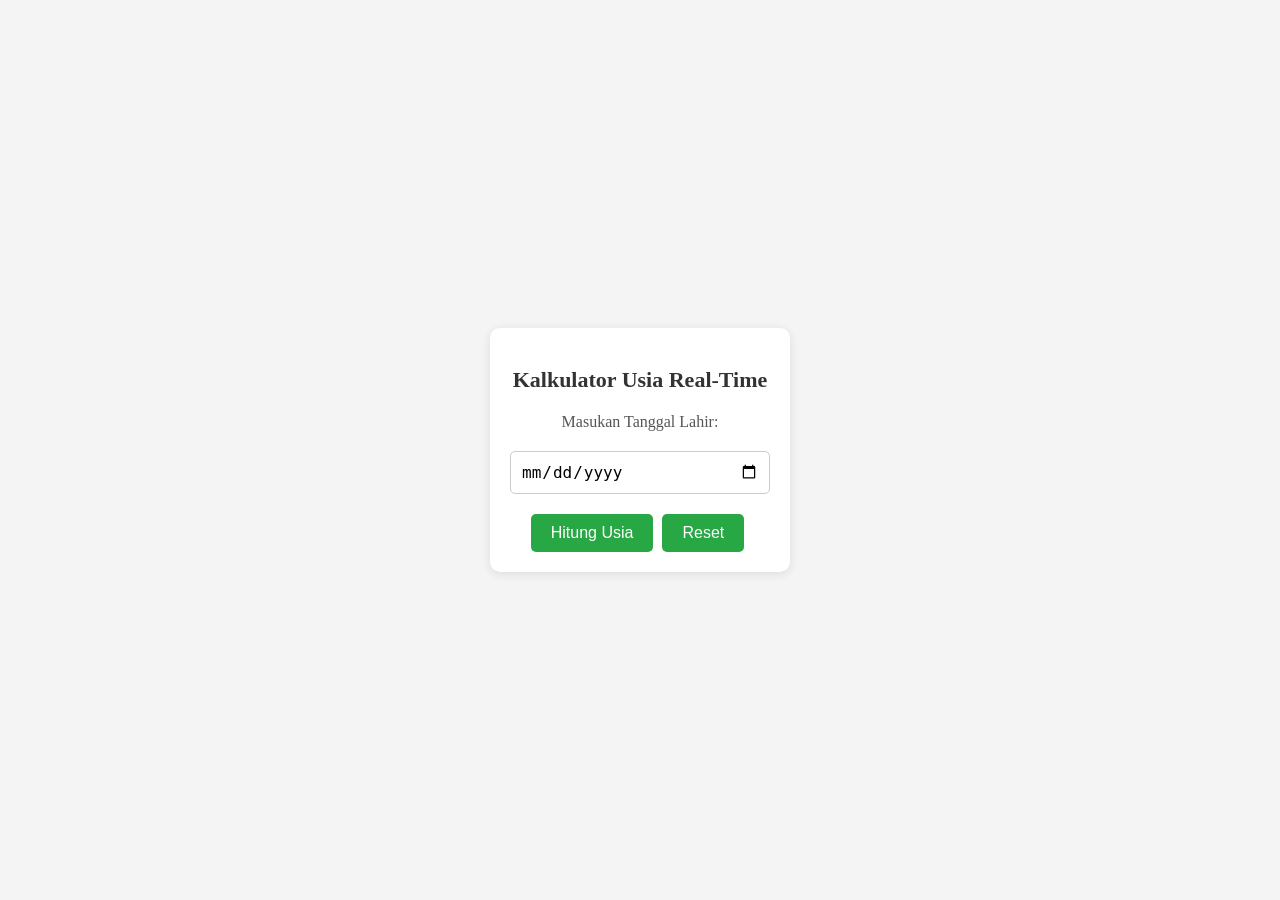
<file: index.html>
<!DOCTYPE html>
<html>
  <head>
    <meta http-equiv="content-type" content="text/html; charset=utf-8" />
    <meta name="viewport" content="width=device-width, initial-scale=1.0">
    <title>Kalkulator Usia</title>
    <link rel="stylesheet" href="style.css" />
  </head>
  <body>
    <div class="container">
      <h2>Kalkulator Usia Real-Time</h2>
      <label for="birthdate">Masukan Tanggal Lahir:</label>
      <input type="date" id="birthdate" />
      <button onclick="calculate()">Hitung Usia</button>
      <button onclick="reset()">Reset</button>
      <div class="result" id="result">
        <p><strong>Usia Anda:</strong></p>
        <p id="years">Tahun: 0</p>
        <p id="months">Bulan: 0</p>
        <p id="days">Hari: 0</p>
        <p id="hours">Jam: 0</p>
        <p id="minutes">Menit: 0</p>
        <p id="second">Detik: 0</p>
      </div>
    </div>
    <script src="script.js"></script>
  </body>
</html>
</file>
<file: style.css>
body {
  font-family: Arial Sans-Serif;
  background-color: #f4f4f4;
  display: flex;
  justify-content: center;
  align-items: center;
  height: 100vh;
  margin: 0;
}

.container {
  background-color: #fff;
  box-sizing: border-box;
  padding: 20px;
  border-radius: 10px;
  box-shadow: 0 2px 10px rgba(0, 0, 0, 0.1);
  text-align: center;
  width: 300px;
}

h2 {
  margin-bottom: 20px;
  font-size: 22px;
  color: #333;
}

label {
  display: block;
  margin-bottom: 10px;
  font-size: 16px;
  color: #555;
}

input[type="date"] {
  width: 100%;
  box-sizing: border-box;
  padding: 10px;
  margin: 10px 0;
  border: 1px solid #ccc;
  border-radius: 5px;
  font-size: 16px;
}

button {
  padding: 10px 20px;
  border: none;
  background-color: #28a745;
  color: #fff;
  border-radius: 5px;
  cursor: pointer;
  font-size: 16px;
  margin-top: 10px;
  margin-right: 5px;
}

button:hover {
  background-color: #218838;
}

.result {
  margin-top: 20px;
  font-size: 14px;
  display: none;
}

.result p {
  margin: 5px 0;
}

#seconds {
  font-weight: bold;
  border-bottom: 1px solid grey;
  display: inline-block;
  padding-bottom: 5px;
}
</file>
